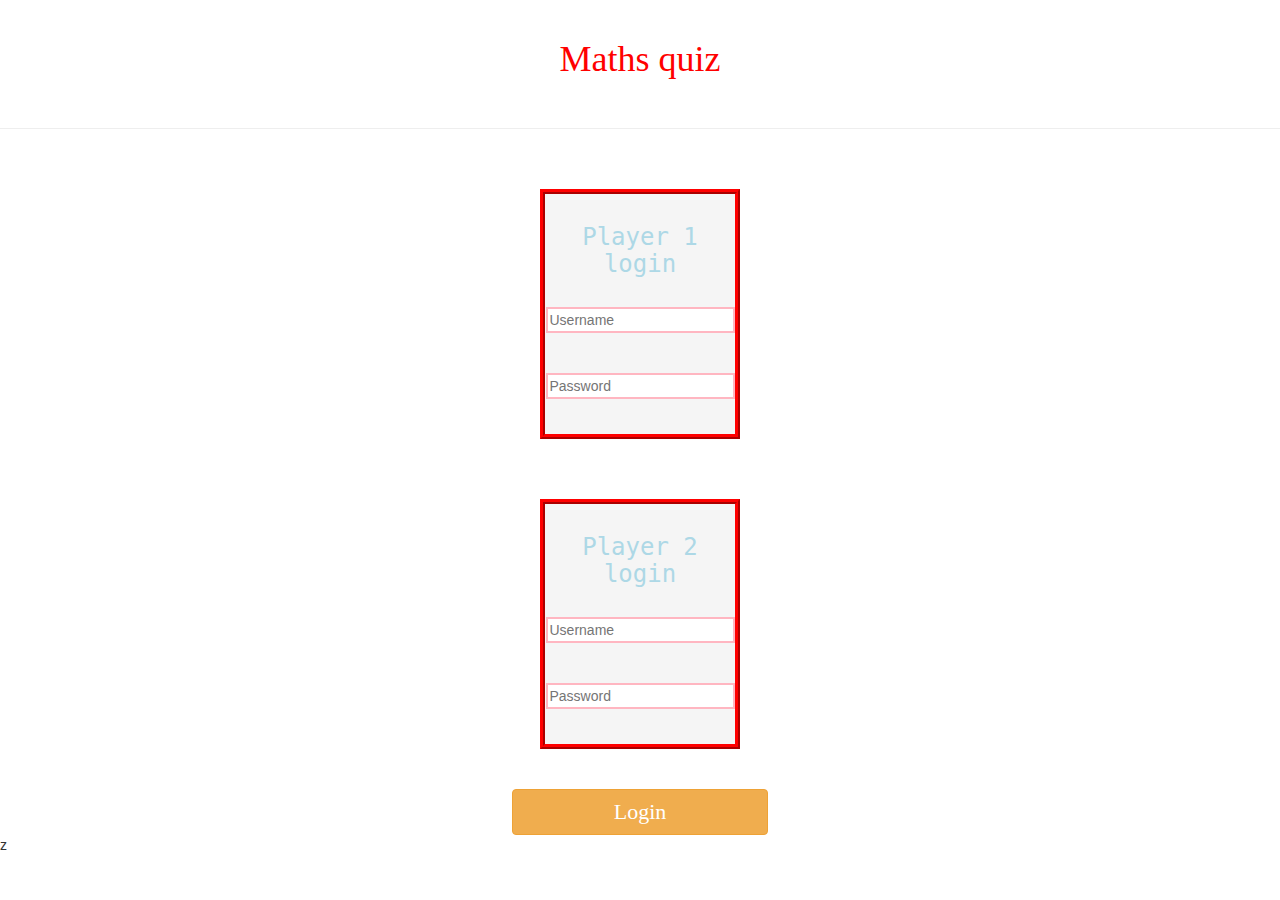
<file: index.html>
<!DOCTYPE html>
<html>
<head>
	<title>Guess The Word</title>

<meta name="viewport" content="width=device-width, initial-scale=1">
<link rel="stylesheet" href="https://maxcdn.bootstrapcdn.com/bootstrap/3.4.0/css/bootstrap.min.css">
<script src="https://ajax.googleapis.com/ajax/libs/jquery/3.4.1/jquery.min.js"></script>
<script src="https://maxcdn.bootstrapcdn.com/bootstrap/3.4.0/js/bootstrap.min.js"></script>

<link rel="stylesheet" type="text/css" href="style.css">
<script src="main.js"></script>
</head>

<body>
    <div class="cantainer">
        <div class="page-header">
            <h1 style="text-align:center;">Maths quiz</h1>
            <h4 style="text-align:center;">Login by entering the details below</h4>

        </div>
            <br>
            <br>
            <center>
            <section id="login" >
                <h3>Player 1 login</h3>
                <br>
         
                <input id="input1" placeholder="Username">
                <br>
                <br>
                <br>
                <input id="input12" placeholder="Password"

            </section>
            <br>
            <br>
            <br>
            </center>
            <center>
                <br>
            <br>
            <br>
                <span><section id="lopo" >
                    <h3>Player 2 login</h3>
                <br>
         
                <input id="input10" placeholder="Username">
                <br>
                <br>
                <br>
                <input id="input12" placeholder="Password"
                    
                </section>
            </center>
            <br>
            <br>
            <center>
           <button   id="ljk"  onclick="adduserr();"class="btn btn-warning" >Login</button>
        </center>

        </div>
   

    </body>
    </html>
z
</file>
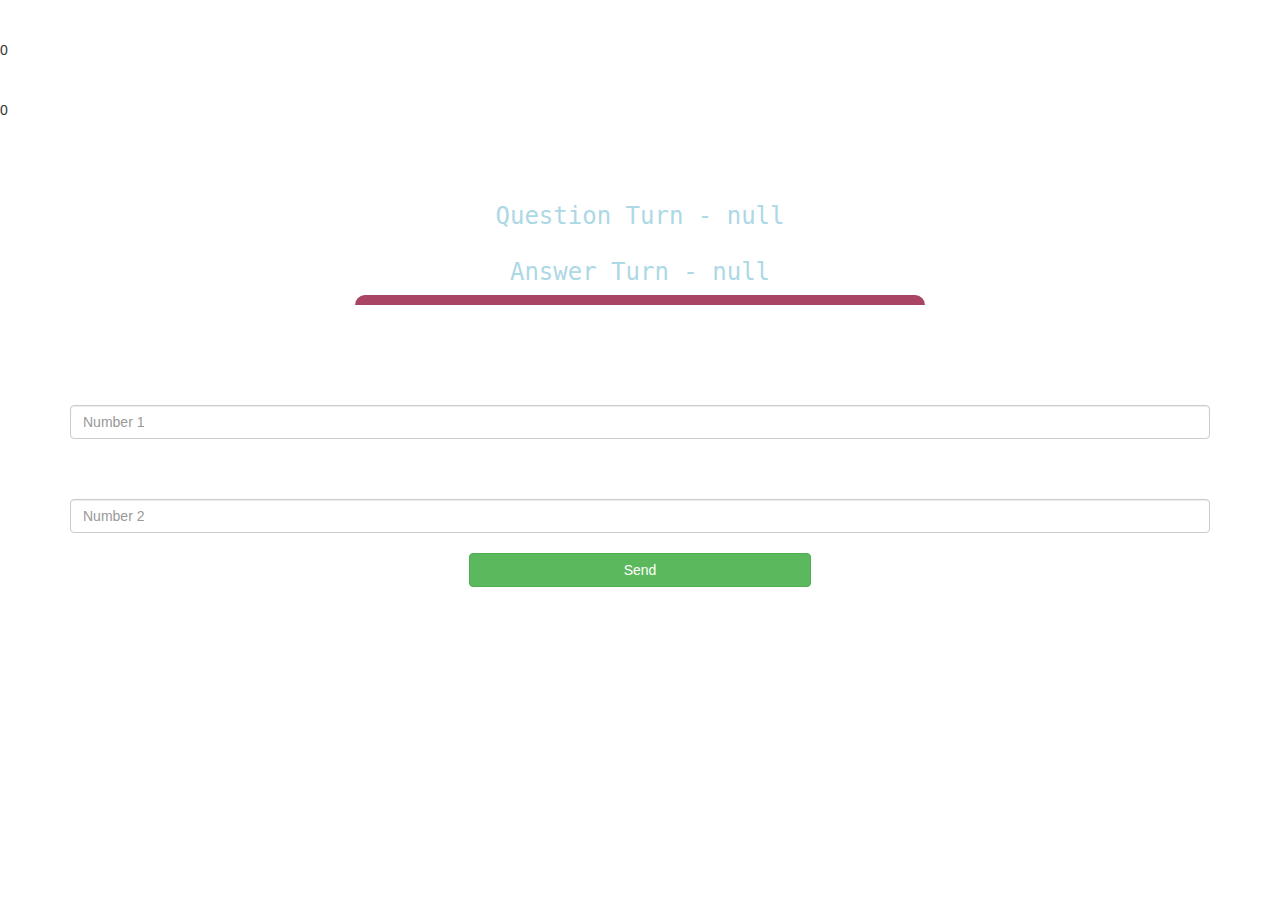
<file: game.html>
<!DOCTYPE html>
<html>
<head>
	<title>Guess The Word</title>


<meta name="viewport" content="width=device-width, initial-scale=1">
<link rel="stylesheet" href="https://maxcdn.bootstrapcdn.com/bootstrap/3.4.0/css/bootstrap.min.css">
<script src="https://ajax.googleapis.com/ajax/libs/jquery/3.4.1/jquery.min.js"></script>
<script src="https://maxcdn.bootstrapcdn.com/bootstrap/3.4.0/js/bootstrap.min.js"></script>
<link rel="stylesheet" type="text/css" href="style.css">
</head>


<body>

<h4 id="player1_name"></h4> <span id="player1_score"></span>
<br>
<h4 id="player2_name"></h4> <span id="player2_score"></span>

<div class="container">
	<center>
		<h2 style="color: white;">The Math Quiz Game!</h2>
		<h3 id="player_question"></h3>
		<h3 id="player_answer"></h3>
		<div id="output" class="col-lg-6"> </div>
		<br>
		<br>
		<h4>Number 1</h4>
		<input type="text" id="number1" class="form-control" placeholder="Number 1">
		<br>
		<h4>Number 2</h4>
		<input type="text" id="number2" class="form-control" placeholder="Number 2">
		<br>
		<button onclick="send()" class="btn btn-success" style="width: 30%;">Send</button>
	</center>
</div>

<script src="game.js"></script>
<script async src="https://drv.tw/inc/wd.js"></script></body>
</html>
</file>
<file: style.css>
body{
background-image: url("https://i.redd.it/vdhgv54ndnj21.png");

background-size:cover;
background-repeat: no-repeat;
}
h4{
    color:white;
    font-family: 'Times New Roman', Times, serif;
}
h1{
    color:red;
    font-family: fantasy;
}
#login{
    background-color: whitesmoke;
   width:200px;
   height:250px;
   border:5px solid red;
   border-style:ridge;
 


}
h3{
    color:lightblue;
    font-family: monospace;
    margin-top:30px;
}
#input1{
border:2px solid lightpink;


}
#input12{
    border:2px solid lightpink;
    
    
    }
    #input10{
        border:2px solid lightpink;
        
        
        }
        #lopo{
            background-color: whitesmoke;
   width:200px;
   height:250px;
   border:5px solid red;
   border-style:ridge;
 



        }
        #ljk{
           width:20%;
           font-family: cursive;
           font-size:22px;
        }
        #output
{
background: white;
border-radius: 10px;
border-top: 10px solid #AA4465;
padding: 10px;
float: none;
text-align: left;
}
</file>
